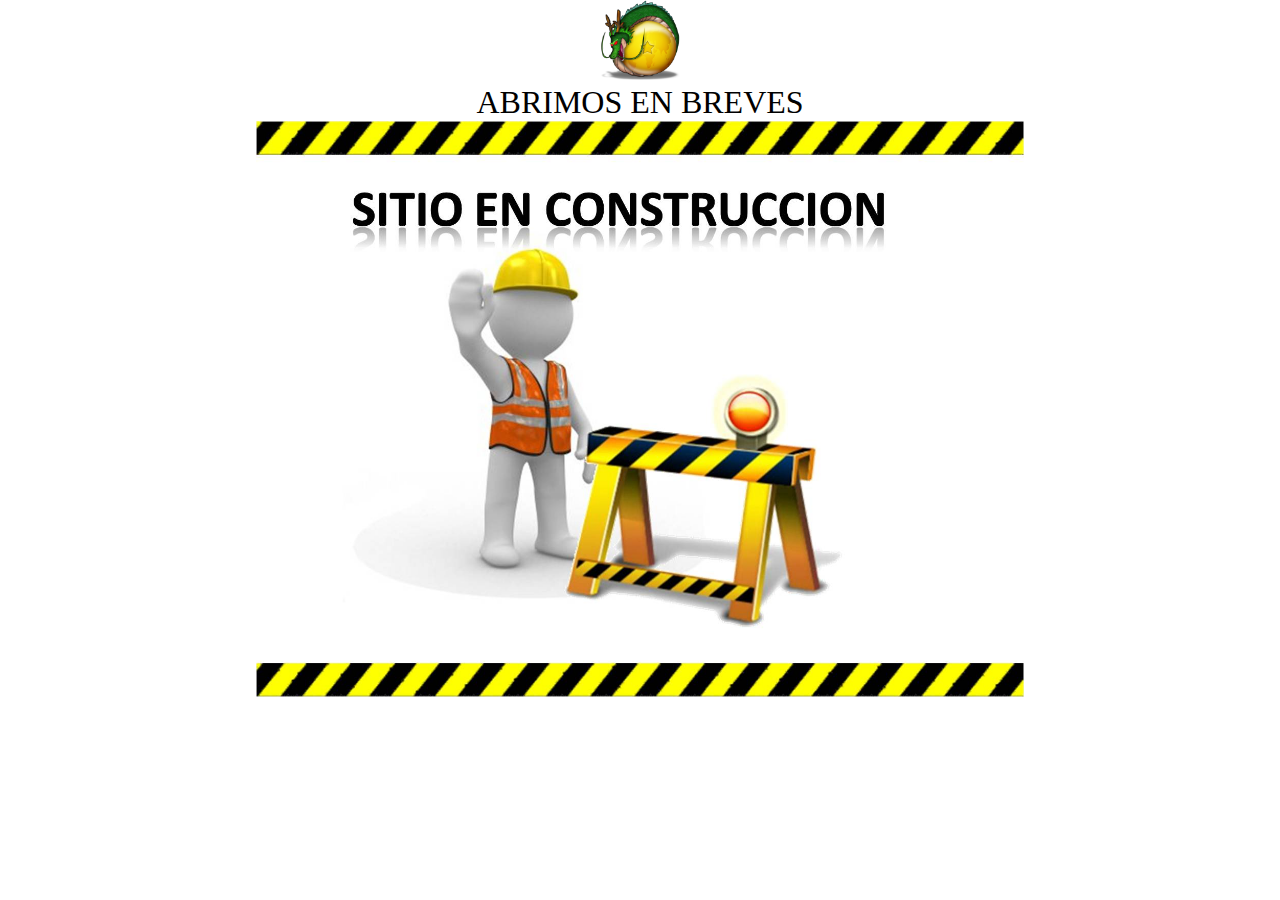
<file: SubPages/Submenu11.html>
<!DOCTYPE html>
<html lang="en">
    <head>
        <meta charset="UFT-8">
        <link rel="icon" type="image/gif/png" href="../Images/logo.png">
        <title>Storm Collections | Submenu1</title>
        <link rel="stylesheet" href="../CSS/styleSubmenu11.css">

    </head>

    <body>
        <header>
            <a href="../index.html"><img id="logo" src="../Images/logo.png"/></a>
        </header>

        <main>
            <p>ABRIMOS EN BREVES</p>
            <img src="../Images/SITIO-EN-CONSTRUCCION.jpg"/>
        </main>
    </body>


</html>
</file>
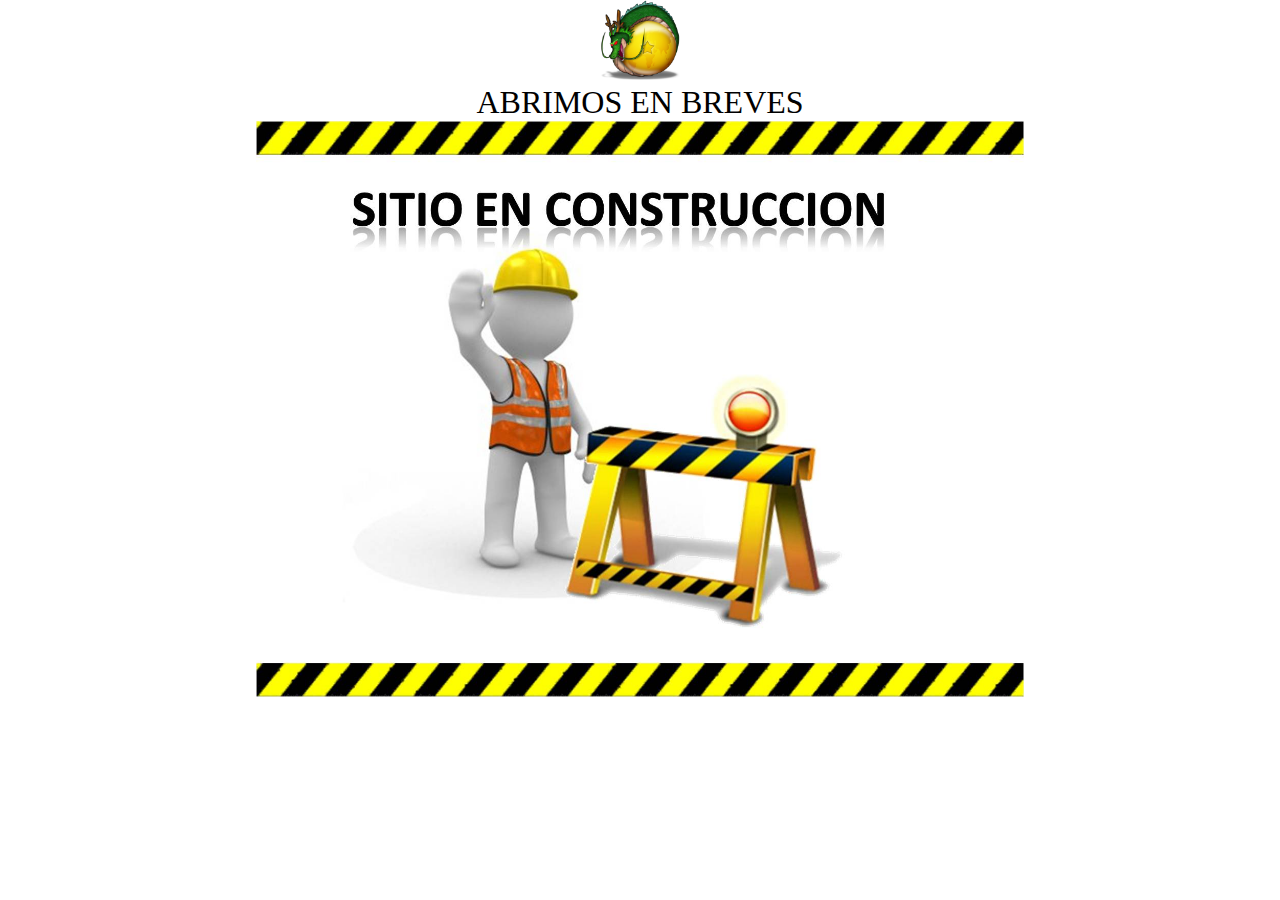
<file: SubPages/Submenu12.html>
<!DOCTYPE html>
<html lang="en">
    <head>
        <meta charset="UFT-8">
        <link rel="icon" type="image/gif/png" href="../Images/logo.png">
        <title>Storm Collections | Submenu2</title>
        <link rel="stylesheet" href="../CSS/styleSubmenu12.css">

    </head>

    <body>
        <header>
            <a href="../index.html"><img id="logo" src="../Images/logo.png"/></a>
        </header>

        <main>
            <p>ABRIMOS EN BREVES</p>
            <img src="../Images/SITIO-EN-CONSTRUCCION.jpg"/>
        </main>
    </body>


</html>
</file>
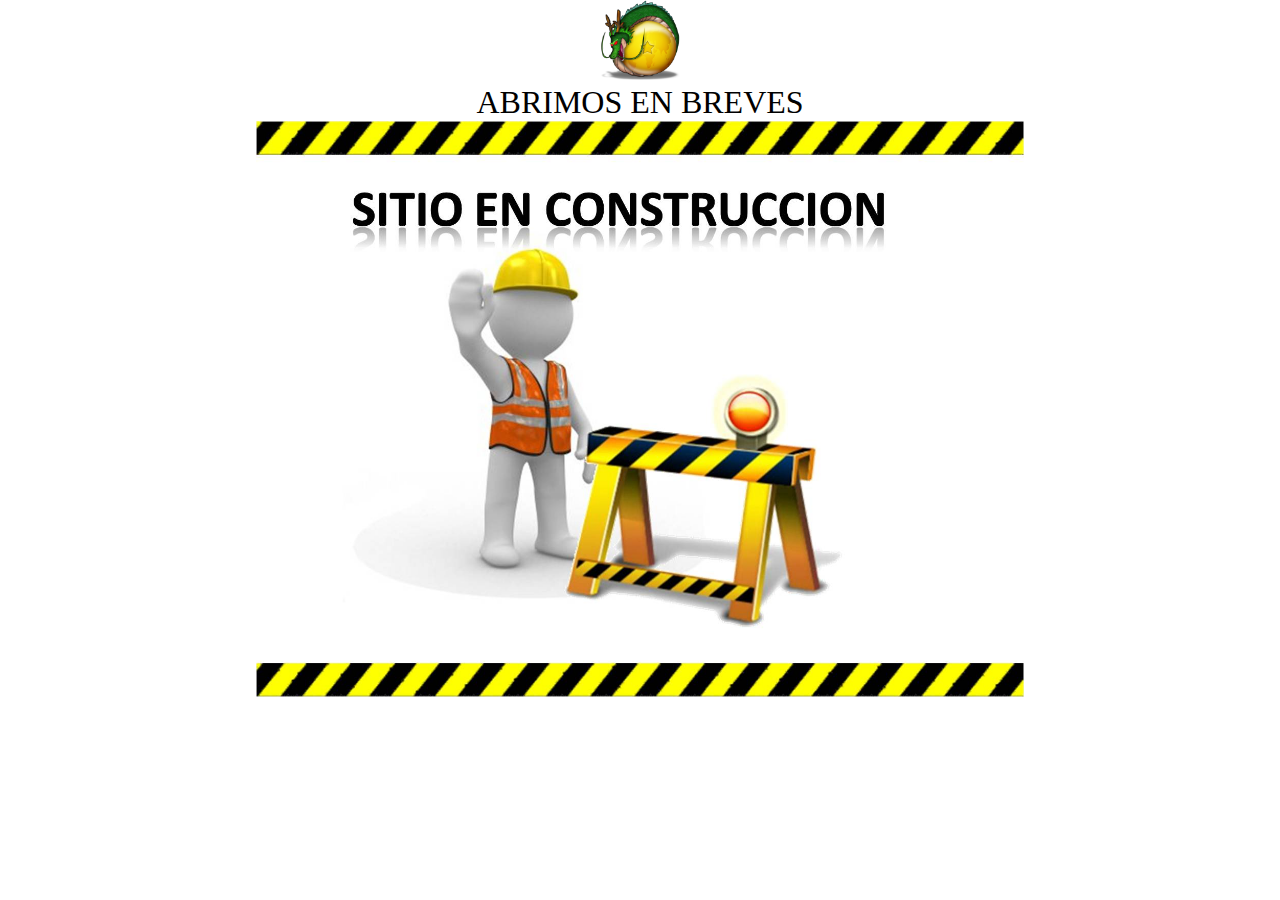
<file: SubPages/Submenu13.html>
<!DOCTYPE html>
<html lang="en">
    <head>
        <meta charset="UFT-8">
        <link rel="icon" type="image/gif/png" href="../Images/logo.png">
        <title>Storm Collections | Submenu2</title>
        <link rel="stylesheet" href="../CSS/styleSubmenu13.css">

    </head>

    <body>
        <header>
            <a href="../index.html"><img id="logo" src="../Images/logo.png"/></a>
        </header>

        <main>
            <p>ABRIMOS EN BREVES</p>
            <img src="../Images/SITIO-EN-CONSTRUCCION.jpg"/>
        </main>
    </body>


</html>
</file>
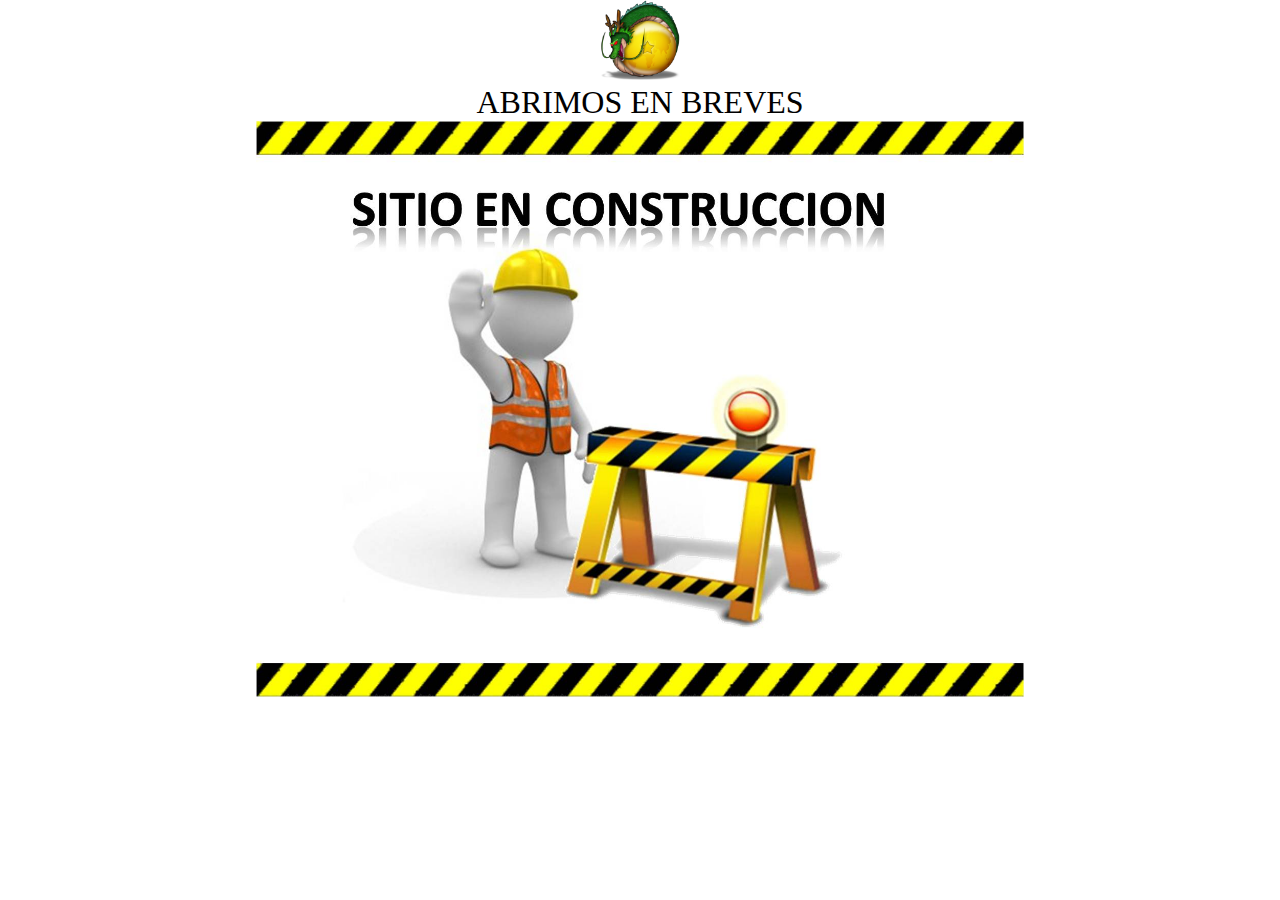
<file: SubPages/Submenu2.html>
<!DOCTYPE html>
<html lang="en">
    <head>
        <meta charset="UFT-8">
        <link rel="icon" type="image/gif/png" href="../Images/logo.png">
        <title>Storm Collections | Submenu2</title>
        <link rel="stylesheet" href="../CSS/styleSubmenu2.css">

    </head>

    <body>
        <header>
            <a href="../index.html"><img id="logo" src="../Images/logo.png"/></a>
        </header>

        <main>
            <p>ABRIMOS EN BREVES</p>
            <img src="../Images/SITIO-EN-CONSTRUCCION.jpg"/>
        </main>
    </body>


</html>
</file>
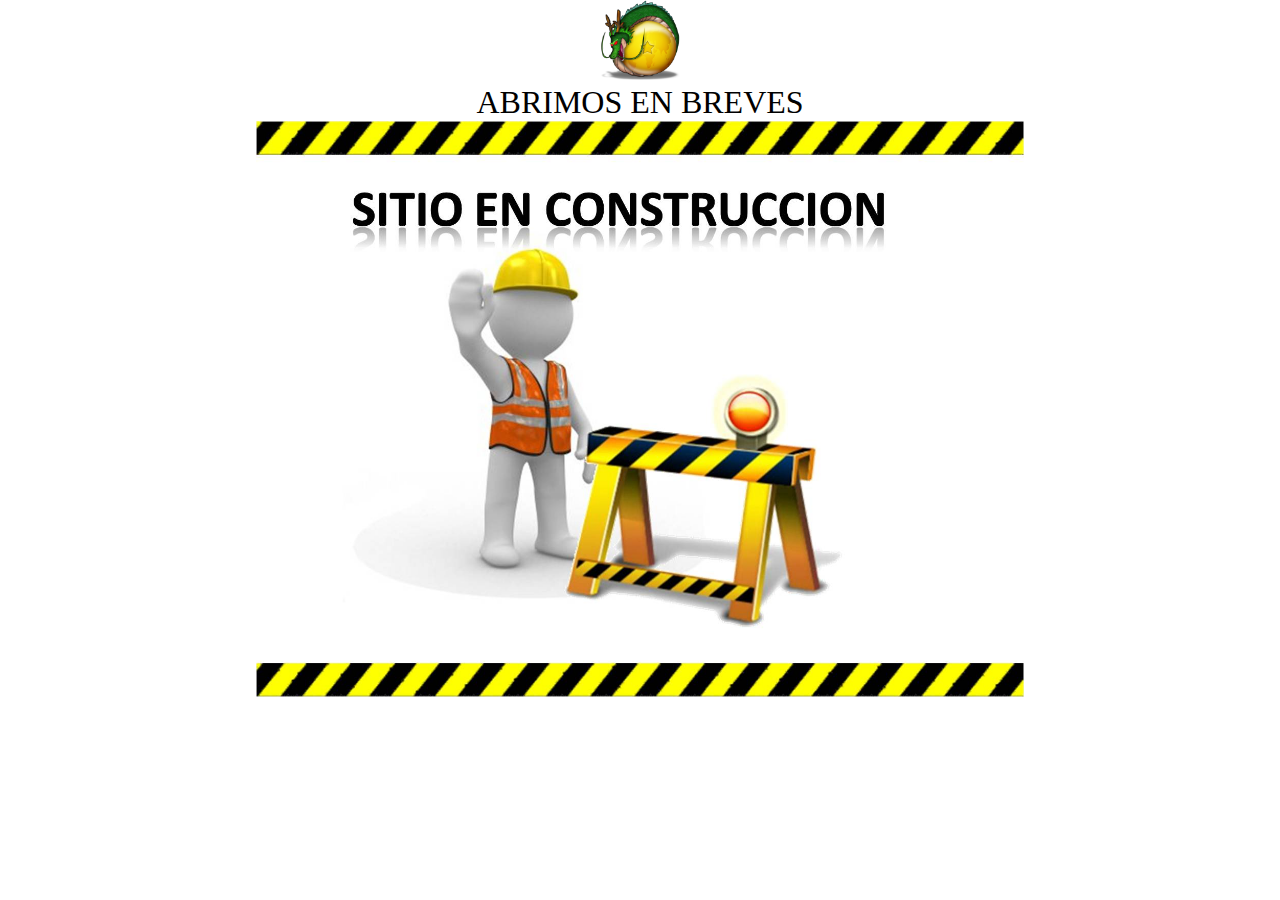
<file: SubPages/Submenu3.html>
<!DOCTYPE html>
<html lang="en">
    <head>
        <meta charset="UFT-8">
        <link rel="icon" type="image/gif/png" href="../Images/logo.png">
        <title>Storm Collections | Submenu3</title>
        <link rel="stylesheet" href="../CSS/styleSubmenu3.css">

    </head>

    <body>
        <header>
            <a href="../index.html"><img id="logo" src="../Images/logo.png"/></a>
        </header>

        <main>
            <p>ABRIMOS EN BREVES</p>
            <img src="../Images/SITIO-EN-CONSTRUCCION.jpg"/>
        </main>
    </body>


</html>
</file>
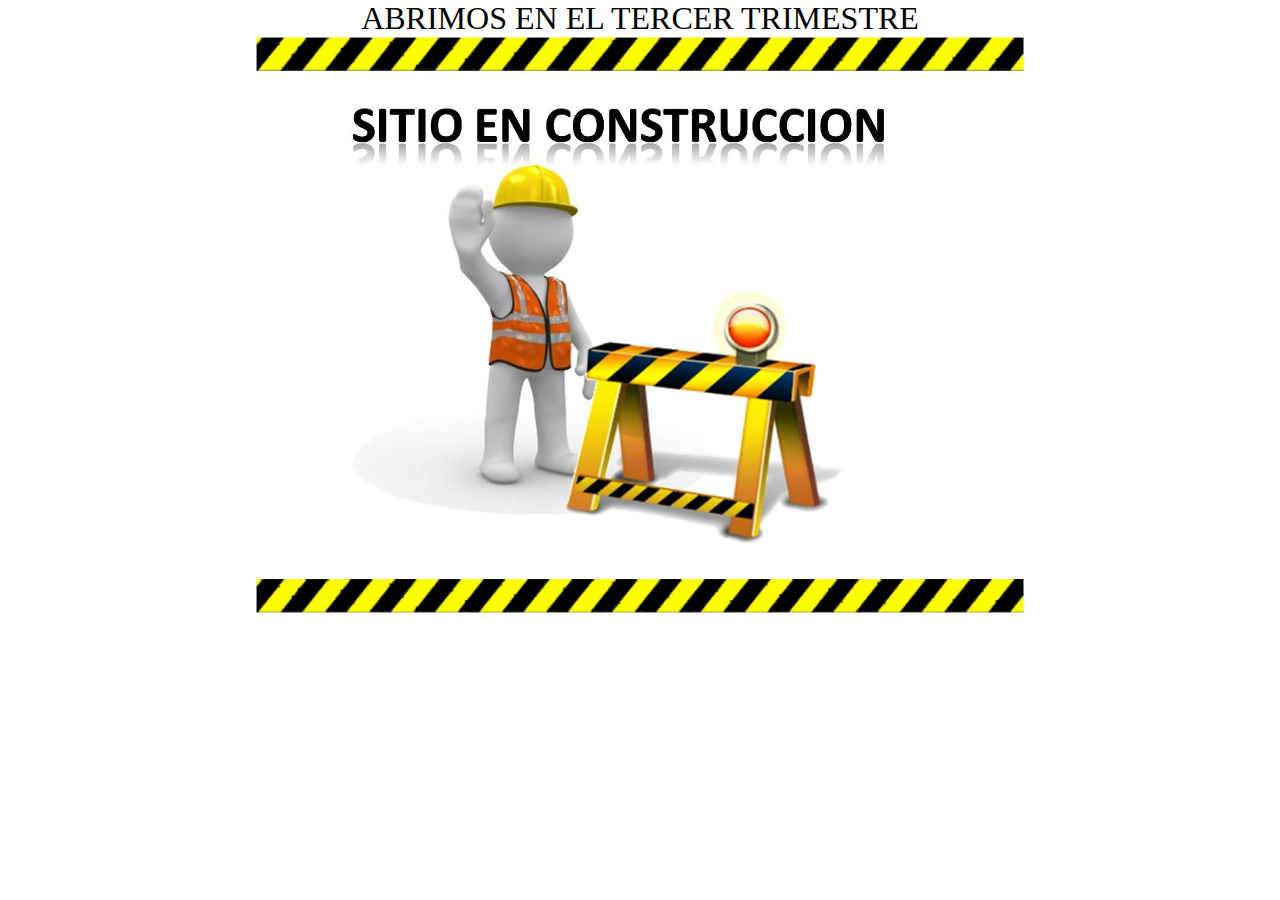
<file: SubPaginas/Submenu11.html>
<!DOCTYPE html>
<html lang="en">
    <head>
        <meta charset="UFT-8">
        <link rel="icon" type="image/gif/png" href="images/logo.png">
        <title>Storm Collections | Submenu1</title>
        <link rel="stylesheet" href="css/styleSubmenu11.css">

    </head>

    <body>
        <header>

        </header>

        <main>
            <p>ABRIMOS EN EL TERCER TRIMESTRE</p>
            <img src="images/SITIO-EN-CONSTRUCCION.jpg"/>
        </main>
    </body>


</html>
</file>
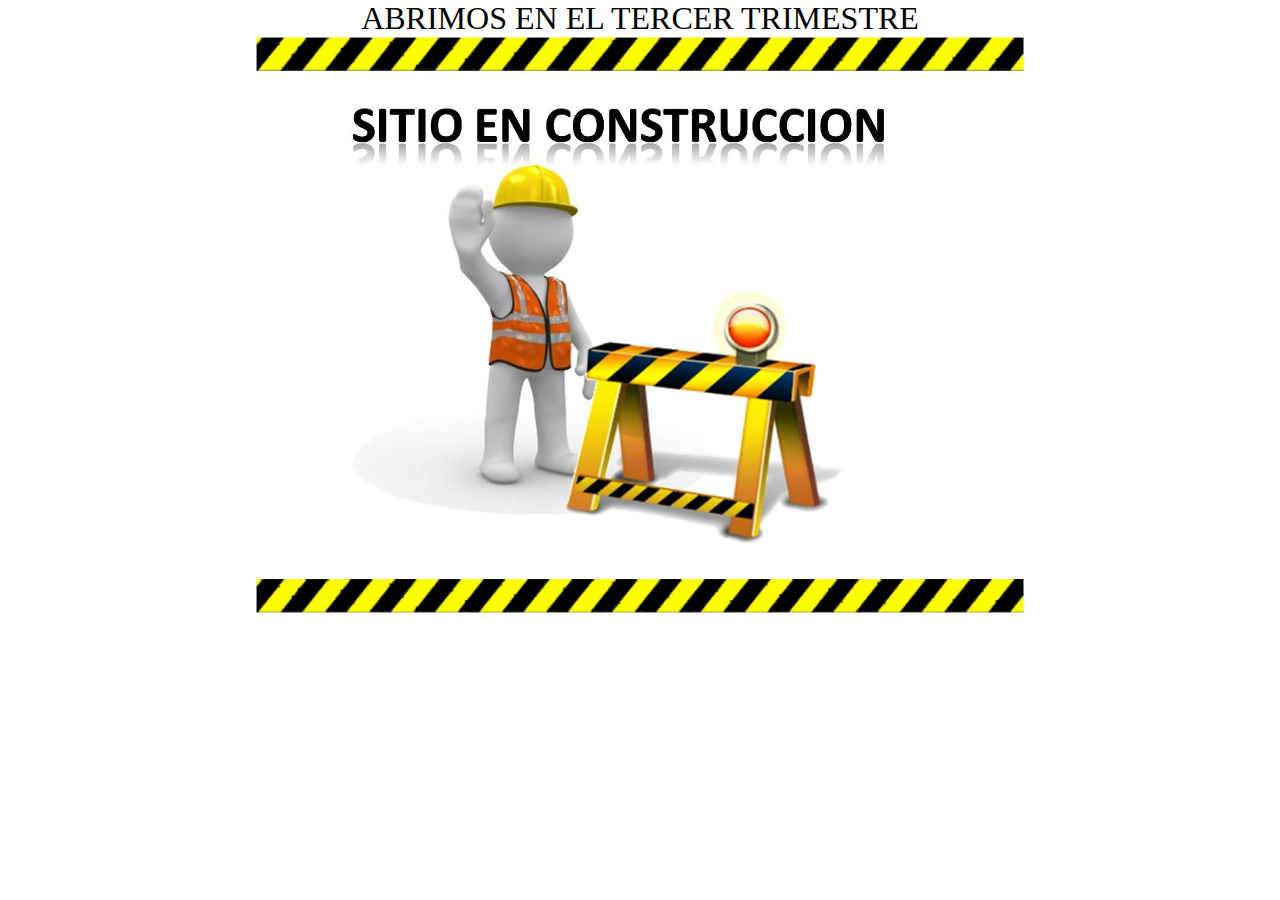
<file: SubPaginas/Submenu12.html>
<!DOCTYPE html>
<html lang="en">
    <head>
        <meta charset="UFT-8">
        <link rel="icon" type="image/gif/png" href="images/logo.png">
        <title>Storm Collections | Submenu2</title>
        <link rel="stylesheet" href="css/styleSubmenu12.css">

    </head>

    <body>
        <header>

        </header>

        <main>
            <p>ABRIMOS EN EL TERCER TRIMESTRE</p>
            <img src="images/SITIO-EN-CONSTRUCCION.jpg"/>
        </main>
    </body>


</html>
</file>
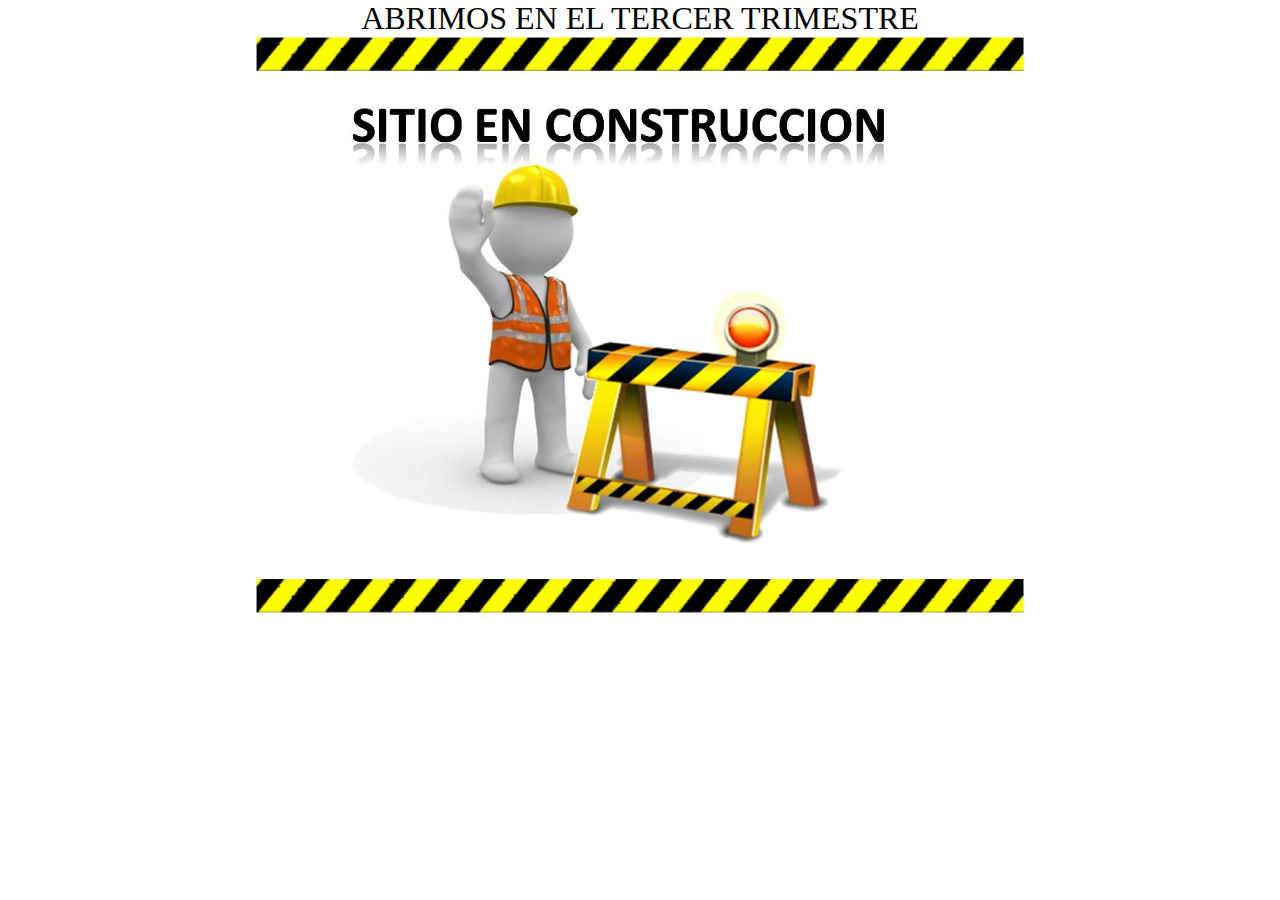
<file: SubPaginas/Submenu13.html>
<!DOCTYPE html>
<html lang="en">
    <head>
        <meta charset="UFT-8">
        <link rel="icon" type="image/gif/png" href="images/logo.png">
        <title>Storm Collections | Submenu2</title>
        <link rel="stylesheet" href="css/styleSubmenu13.css">

    </head>

    <body>
        <header>

        </header>

        <main>
            <p>ABRIMOS EN EL TERCER TRIMESTRE</p>
            <img src="images/SITIO-EN-CONSTRUCCION.jpg"/>
        </main>
    </body>


</html>
</file>
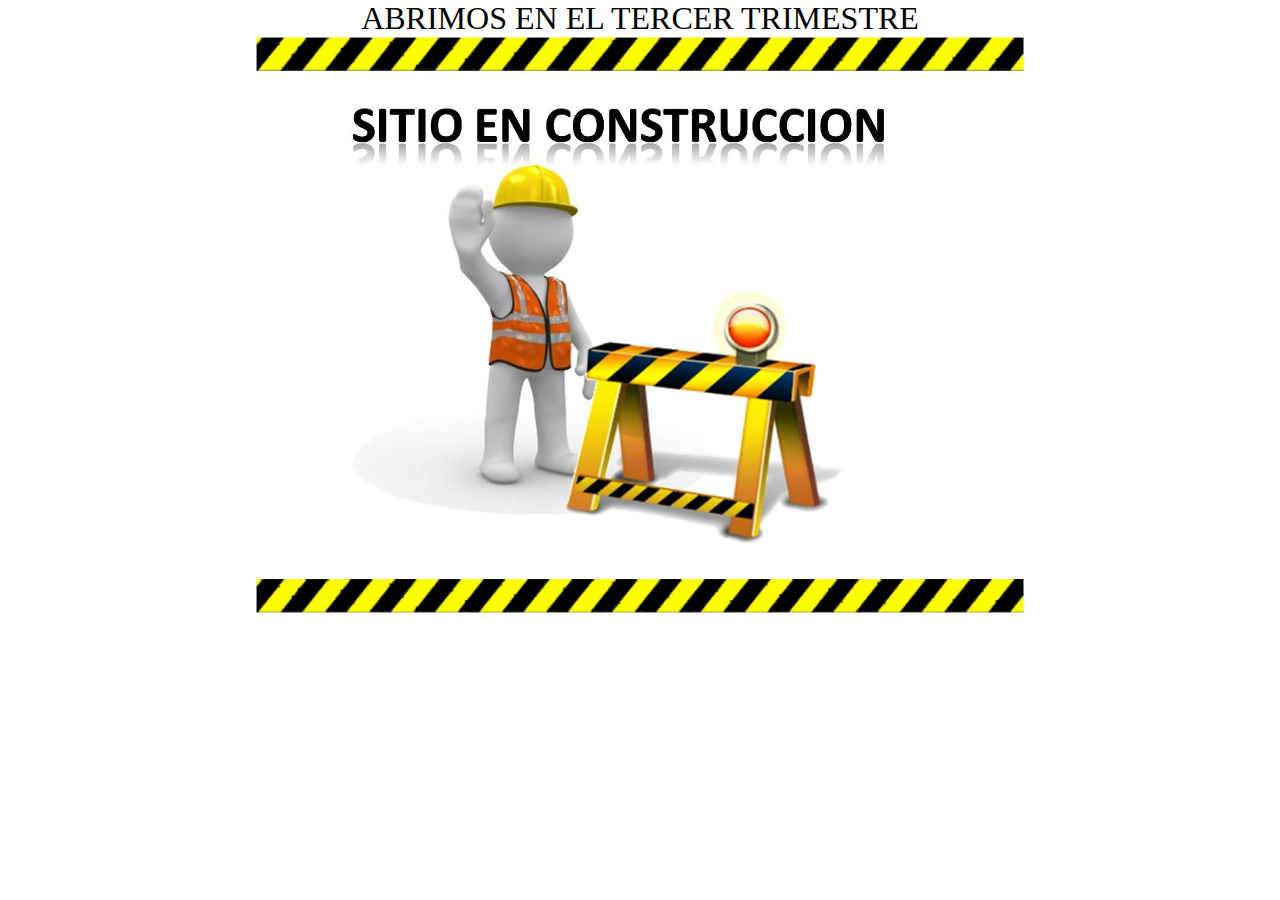
<file: SubPaginas/Submenu2.html>
<!DOCTYPE html>
<html lang="en">
    <head>
        <meta charset="UFT-8">
        <link rel="icon" type="image/gif/png" href="images/logo.png">
        <title>Storm Collections | Submenu2</title>
        <link rel="stylesheet" href="css/styleSubmenu2.css">

    </head>

    <body>
        <header>

        </header>

        <main>
            <p>ABRIMOS EN EL TERCER TRIMESTRE</p>
            <img src="images/SITIO-EN-CONSTRUCCION.jpg"/>
        </main>
    </body>


</html>
</file>
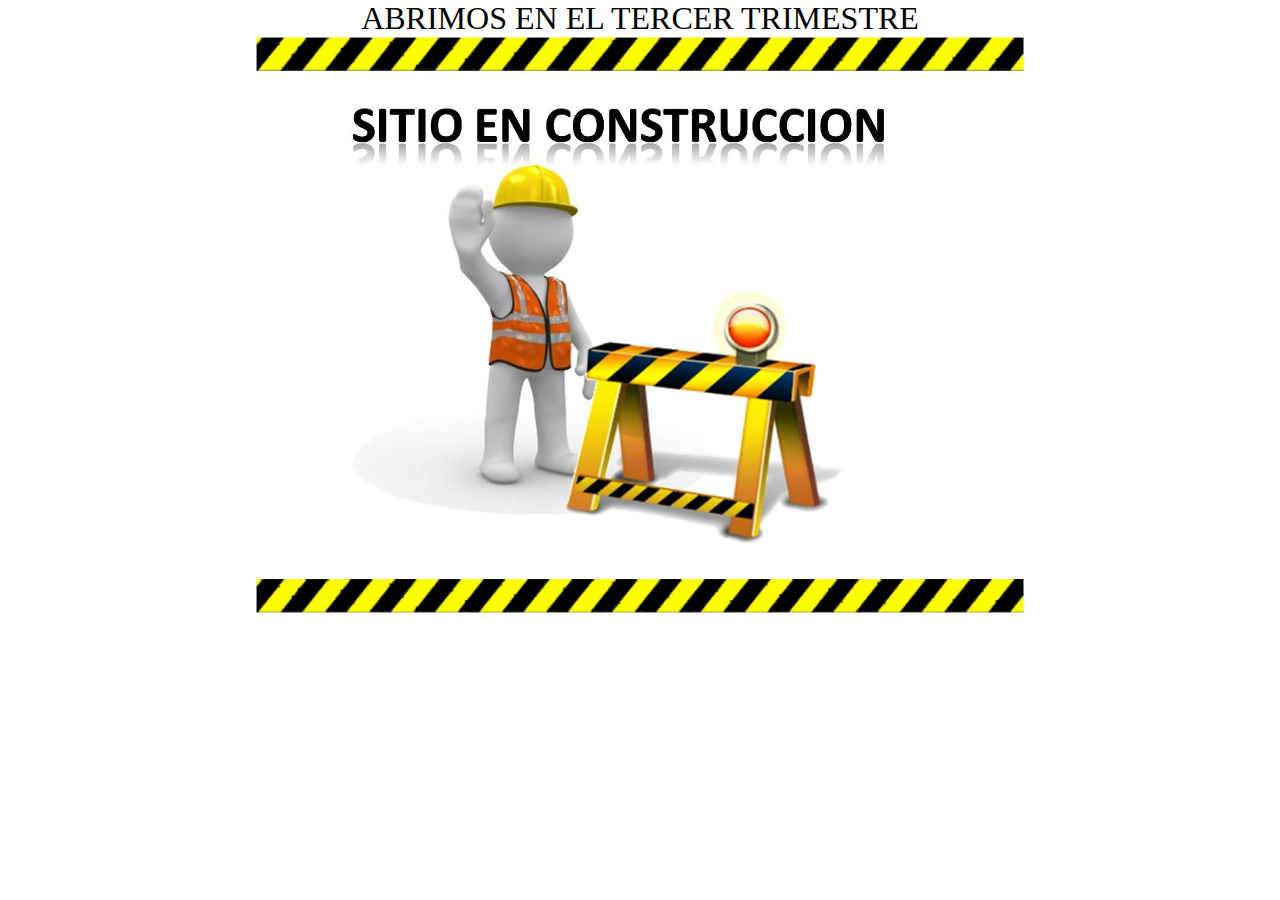
<file: SubPaginas/Submenu3.html>
<!DOCTYPE html>
<html lang="en">
    <head>
        <meta charset="UFT-8">
        <link rel="icon" type="image/gif/png" href="images/logo.png">
        <title>Storm Collections | Submenu3</title>
        <link rel="stylesheet" href="css/styleSubmenu3.css">

    </head>

    <body>
        <header>

        </header>

        <main>
            <p>ABRIMOS EN EL TERCER TRIMESTRE</p>
            <img src="images/SITIO-EN-CONSTRUCCION.jpg"/>
        </main>
    </body>


</html>
</file>
<file: CSS/styleSubmenu11.css>
* {
    margin: 0;
    padding: 0;
    text-decoration: none;
    font-family: 'Times New Roman', Times, serif;
}

header > a > img {
    width: 80px;
  }

body {
    text-align: center;
}

body p {
    font-size: xx-large;
}

body img {
    width: 60%;
}
</file>
<file: CSS/styleSubmenu12.css>
* {
    margin: 0;
    padding: 0;
    text-decoration: none;
    font-family: 'Times New Roman', Times, serif;
}

header > a > img {
    width: 80px;
  }

body {
    text-align: center;
}

body p {
    font-size: xx-large;
}

body img {
    width: 60%;
}
</file>
<file: CSS/styleSubmenu13.css>
* {
    margin: 0;
    padding: 0;
    text-decoration: none;
    font-family: 'Times New Roman', Times, serif;
}

header > a > img {
    width: 80px;
  }

body {
    text-align: center;
}

body p {
    font-size: xx-large;
}

body img {
    width: 60%;
}
</file>
<file: CSS/styleSubmenu2.css>
* {
    margin: 0;
    padding: 0;
    text-decoration: none;
    font-family: 'Times New Roman', Times, serif;
}

header > a > img {
    width: 80px;
  }

body {
    text-align: center;
}

body p {
    font-size: xx-large;
}

body img {
    width: 60%;
}
</file>
<file: CSS/styleSubmenu3.css>
* {
    margin: 0;
    padding: 0;
    text-decoration: none;
    font-family: 'Times New Roman', Times, serif;
}

header > a > img {
    width: 80px;
  }

body {
    text-align: center;
}

body p {
    font-size: xx-large;
}

body img {
    width: 60%;
}
</file>
<file: SubPaginas/css/styleSubmenu11.css>
* {
    margin: 0;
    padding: 0;
    text-decoration: none;
    font-family: 'Times New Roman', Times, serif;
}

body {
    text-align: center;
}

body p {
    font-size: xx-large;
}

body img {
    width: 60%;
}
</file>
<file: SubPaginas/css/styleSubmenu12.css>
* {
    margin: 0;
    padding: 0;
    text-decoration: none;
    font-family: 'Times New Roman', Times, serif;
}

body {
    text-align: center;
}

body p {
    font-size: xx-large;
}

body img {
    width: 60%;
}
</file>
<file: SubPaginas/css/styleSubmenu13.css>
* {
    margin: 0;
    padding: 0;
    text-decoration: none;
    font-family: 'Times New Roman', Times, serif;
}

body {
    text-align: center;
}

body p {
    font-size: xx-large;
}

body img {
    width: 60%;
}
</file>
<file: SubPaginas/css/styleSubmenu2.css>
* {
    margin: 0;
    padding: 0;
    text-decoration: none;
    font-family: 'Times New Roman', Times, serif;
}

body {
    text-align: center;
}

body p {
    font-size: xx-large;
}

body img {
    width: 60%;
}
</file>
<file: SubPaginas/css/styleSubmenu3.css>
* {
    margin: 0;
    padding: 0;
    text-decoration: none;
    font-family: 'Times New Roman', Times, serif;
}

body {
    text-align: center;
}

body p {
    font-size: xx-large;
}

body img {
    width: 60%;
}
</file>
